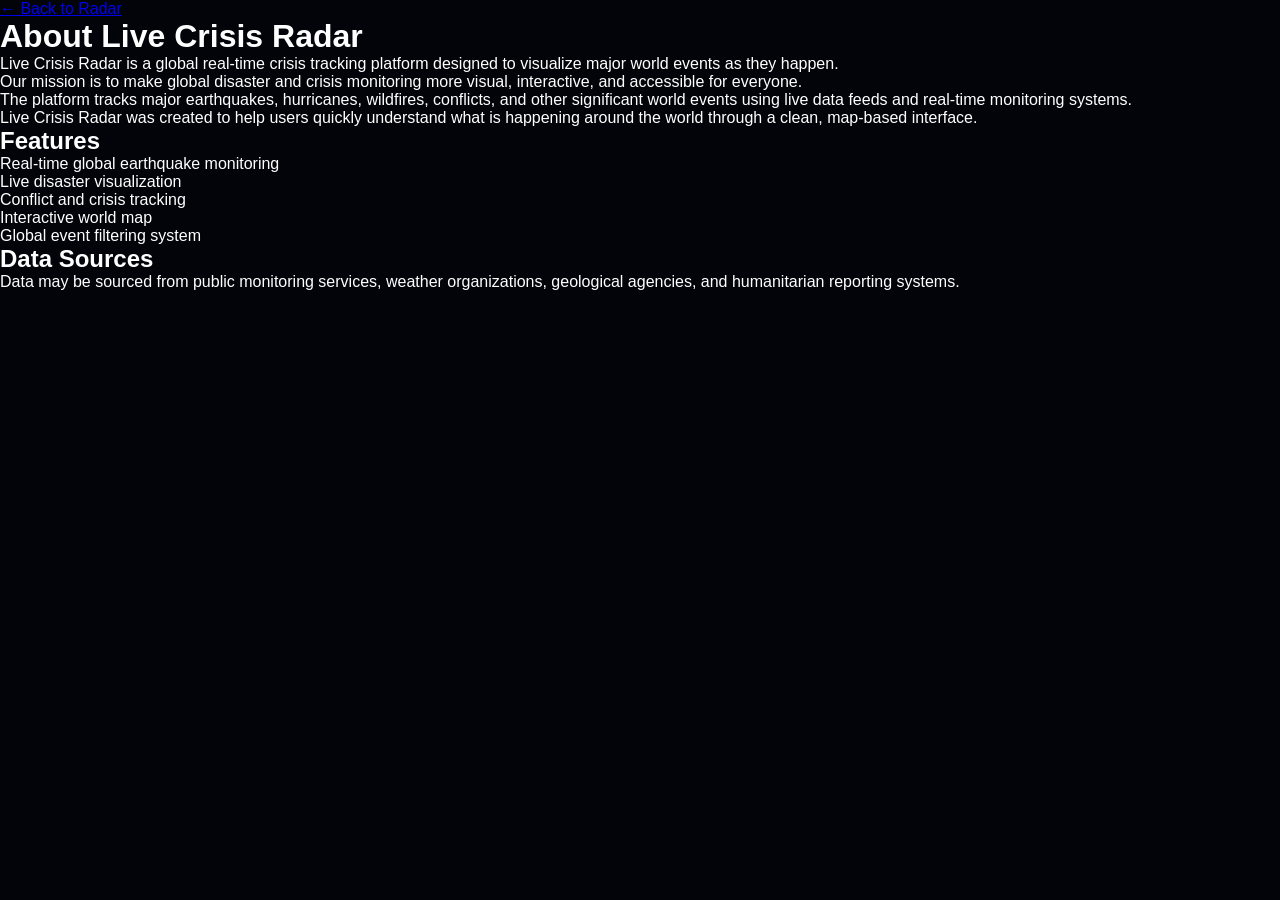
<file: about.html>
<!DOCTYPE html>
<html lang="en">

<head>
  <meta charset="UTF-8" />
  <meta name="viewport" content="width=device-width, initial-scale=1.0"/>

  <title>About • Live Crisis Radar</title>

  <link rel="stylesheet" href="style.css" />
</head>

<body>

  <div class="page-container">

    <div class="page-card">

      <a href="index.html" class="back-button">
        ← Back to Radar
      </a>

      <h1>About Live Crisis Radar</h1>

      <p>
        Live Crisis Radar is a global real-time crisis tracking platform designed
        to visualize major world events as they happen.
      </p>

      <p>
        Our mission is to make global disaster and crisis monitoring more visual,
        interactive, and accessible for everyone.
      </p>

      <p>
        The platform tracks major earthquakes, hurricanes, wildfires,
        conflicts, and other significant world events using live data feeds
        and real-time monitoring systems.
      </p>

      <p>
        Live Crisis Radar was created to help users quickly understand
        what is happening around the world through a clean, map-based interface.
      </p>

      <div class="info-box">
        <h2>Features</h2>

        <ul>
          <li>Real-time global earthquake monitoring</li>
          <li>Live disaster visualization</li>
          <li>Conflict and crisis tracking</li>
          <li>Interactive world map</li>
          <li>Global event filtering system</li>
        </ul>
      </div>

      <div class="info-box">
        <h2>Data Sources</h2>

        <p>
          Data may be sourced from public monitoring services,
          weather organizations, geological agencies,
          and humanitarian reporting systems.
        </p>
      </div>

    </div>

  </div>

</body>

</html>
</file>
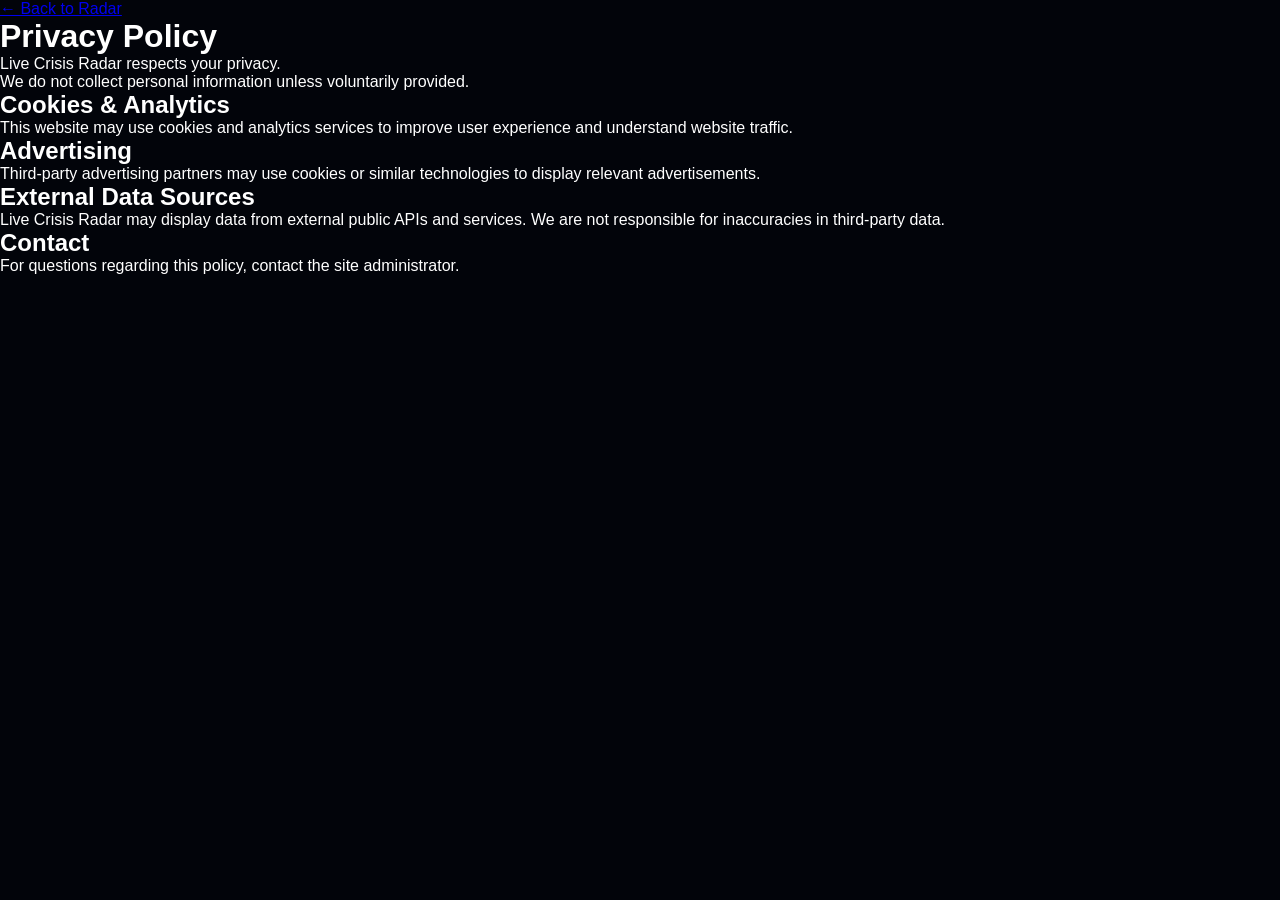
<file: privacy.html>
<!DOCTYPE html>
<html lang="en">

<head>
  <meta charset="UTF-8" />
  <meta name="viewport" content="width=device-width, initial-scale=1.0"/>

  <title>Privacy Policy • Live Crisis Radar</title>

  <link rel="stylesheet" href="style.css" />
</head>

<body>

  <div class="page-container">

    <div class="page-card">

      <a href="index.html" class="back-button">
        ← Back to Radar
      </a>

      <h1>Privacy Policy</h1>

      <p>
        Live Crisis Radar respects your privacy.
      </p>

      <p>
        We do not collect personal information unless voluntarily provided.
      </p>

      <div class="info-box">
        <h2>Cookies & Analytics</h2>

        <p>
          This website may use cookies and analytics services
          to improve user experience and understand website traffic.
        </p>
      </div>

      <div class="info-box">
        <h2>Advertising</h2>

        <p>
          Third-party advertising partners may use cookies or similar technologies
          to display relevant advertisements.
        </p>
      </div>

      <div class="info-box">
        <h2>External Data Sources</h2>

        <p>
          Live Crisis Radar may display data from external public APIs and services.
          We are not responsible for inaccuracies in third-party data.
        </p>
      </div>

      <div class="info-box">
        <h2>Contact</h2>

        <p>
          For questions regarding this policy,
          contact the site administrator.
        </p>
      </div>

    </div>

  </div>

</body>

</html>
</file>
<file: style.css>
* {
  margin: 0;
  padding: 0;
  box-sizing: border-box;
  font-family: Arial, sans-serif;
}

body {
  overflow: hidden;
  background: #02040a;
  color: white;
}

#map {
  width: 100vw;
  height: 100vh;
  z-index: 1;
  filter: brightness(0.8);
}

.topbar {
  position: absolute;
  top: 15px;
  left: 50%;
  transform: translateX(-50%);

  width: 58%;

  background: rgba(5, 10, 20, 0.92);

  border: 1px solid rgba(255,255,255,0.08);

  border-radius: 28px;

  padding: 20px 28px;

  display: flex;
  align-items: center;
  justify-content: space-between;

  z-index: 9999;

  backdrop-filter: blur(18px);

  box-shadow:
    0 0 40px rgba(0,0,0,0.6),
    0 0 80px rgba(0,150,255,0.06);
}

.topbar h1 {
  font-size: 54px;
  letter-spacing: 2px;
  font-weight: 900;
}

.topbar p {
  margin-top: 6px;
  color: rgba(255,255,255,0.7);
}

.live-pill {
  background: rgba(255,0,70,0.1);
  border: 1px solid rgba(255,0,70,0.5);
  color: #ff3c68;
  padding: 14px 22px;
  border-radius: 999px;
  font-weight: bold;
  display: flex;
  align-items: center;
  gap: 10px;

  box-shadow: 0 0 30px rgba(255,0,70,0.2);
}

.live-pill span {
  width: 10px;
  height: 10px;
  background: #ff3355;
  border-radius: 50%;
  animation: pulse 1.5s infinite;
}

@keyframes pulse {
  0% { transform: scale(1); opacity: 1; }
  50% { transform: scale(1.4); opacity: 0.5; }
  100% { transform: scale(1); opacity: 1; }
}

.top-links {
  position: absolute;
  top: 14px;
  right: 18px;
  z-index: 99999;

  display: flex;
  gap: 10px;
}

.nav-link {
  text-decoration: none;
  color: white;

  background: rgba(255,255,255,0.08);

  border: 1px solid rgba(255,255,255,0.08);

  padding: 12px 18px;

  border-radius: 999px;

  transition: 0.3s;
}

.nav-link:hover {
  transform: translateY(-2px);
  background: rgba(255,255,255,0.16);
}

.filters {
  position: absolute;

  top: 116px;
  left: 50%;
  transform: translateX(-50%);

  display: flex;
  gap: 12px;

  z-index: 9999;

  background: rgba(10,10,20,0.75);

  padding: 12px;

  border-radius: 999px;

  backdrop-filter: blur(18px);
}

.filters button {
  background: rgba(255,255,255,0.06);
  color: white;
  border: 1px solid rgba(255,255,255,0.08);
  padding: 12px 18px;
  border-radius: 999px;
  cursor: pointer;
  transition: 0.25s;
  font-weight: bold;
}

.filters button:hover {
  transform: translateY(-2px);
  background: rgba(255,255,255,0.14);
}

.sidebar {
  position: absolute;

  left: 20px;
  top: 160px;

  width: 320px;

  background: rgba(6,10,20,0.88);

  border: 1px solid rgba(255,255,255,0.06);

  border-radius: 28px;

  padding: 18px;

  z-index: 9999;

  backdrop-filter: blur(18px);

  box-shadow: 0 0 40px rgba(0,0,0,0.5);
}

.sidebar h2 {
  color: #ff4f76;
  font-size: 14px;
  letter-spacing: 3px;
  margin-bottom: 16px;
}

.alert-card {
  border-radius: 22px;
  padding: 16px;
  margin-bottom: 12px;

  border: 1px solid rgba(255,255,255,0.08);
}

.alert-card h3 {
  font-size: 18px;
  margin-bottom: 4px;
}

.alert-card p {
  color: rgba(255,255,255,0.8);
  font-size: 14px;
}

.earthquake-card {
  background: linear-gradient(135deg, rgba(255,0,80,0.22), rgba(80,0,20,0.2));
}

.wildfire-card {
  background: linear-gradient(135deg, rgba(255,140,0,0.2), rgba(80,30,0,0.2));
}

.storm-card {
  background: linear-gradient(135deg, rgba(120,80,255,0.22), rgba(20,10,70,0.2));
}

.volcano-card {
  background: linear-gradient(135deg, rgba(130,0,0,0.2), rgba(50,0,0,0.2));
}

.news-card {
  background: linear-gradient(135deg, rgba(0,212,255,0.18), rgba(0,80,140,0.12));
}

.stats-grid {
  margin-top: 18px;

  display: grid;
  grid-template-columns: 1fr 1fr;
  gap: 10px;
}

.stat-box {
  background: rgba(255,255,255,0.04);

  border: 1px solid rgba(255,255,255,0.06);

  border-radius: 18px;

  padding: 18px;
}

.stat-box h3 {
  font-size: 34px;
}

.stat-box p {
  margin-top: 6px;
  color: rgba(255,255,255,0.7);
}

.legend {
  position: absolute;

  right: 20px;
  bottom: 55px;

  background: rgba(8,10,18,0.9);

  border: 1px solid rgba(255,255,255,0.06);

  border-radius: 22px;

  padding: 16px;

  z-index: 9999;

  backdrop-filter: blur(18px);
}

.legend div {
  display: flex;
  align-items: center;
  gap: 10px;
  margin-bottom: 10px;
}

.legend span {
  width: 14px;
  height: 14px;
  border-radius: 50%;
  display: inline-block;
}

.ticker-wrap {
  position: absolute;
  bottom: 0;
  width: 100%;

  background: rgba(0,0,0,0.88);

  z-index: 9999;

  overflow: hidden;

  border-top: 1px solid rgba(255,255,255,0.08);
}

.ticker {
  white-space: nowrap;
  padding: 12px 0;
  font-size: 18px;
  animation: tickerMove 28s linear infinite;
}

@keyframes tickerMove {
  from {
    transform: translateX(100%);
  }

  to {
    transform: translateX(-100%);
  }
}

@media (max-width: 768px) {

  .topbar {
    width: calc(100% - 20px);
    top: 10px;
    padding: 14px 16px;
    border-radius: 18px;
  }

  .topbar h1 {
    font-size: 20px;
  }

  .topbar p {
    font-size: 11px;
  }

  .live-pill {
    padding: 8px 12px;
    font-size: 12px;
  }

  .filters {
    top: 92px;
    width: calc(100% - 20px);
    overflow-x: auto;
    justify-content: flex-start;
    padding: 10px;
    gap: 8px;
    border-radius: 16px;
  }

  .filters button {
    padding: 10px 14px;
    font-size: 12px;
    white-space: nowrap;
  }

  .sidebar {
    width: calc(100% - 20px);
    left: 10px;
    top: auto;
    bottom: 70px;
    max-height: 220px;
    overflow-y: auto;
    padding: 16px;
    border-radius: 18px;
  }

  .legend {
    display: none;
  }

  .ticker {
    font-size: 12px;
  }

  /* POPUP FIX */

.leaflet-popup-content-wrapper {
  background: #0b1220 !important;
  color: white !important;
  border-radius: 18px;
  border: 1px solid rgba(255,255,255,0.08);
  box-shadow: 0 0 30px rgba(0,0,0,0.6);
}

.leaflet-popup-tip {
  background: #0b1220 !important;
}

.leaflet-popup-content {
  color: white !important;
  margin: 16px !important;
  font-size: 14px;
  line-height: 1.5;
}

.leaflet-container a {
  color: #4fc3ff;
}
}
</file>
